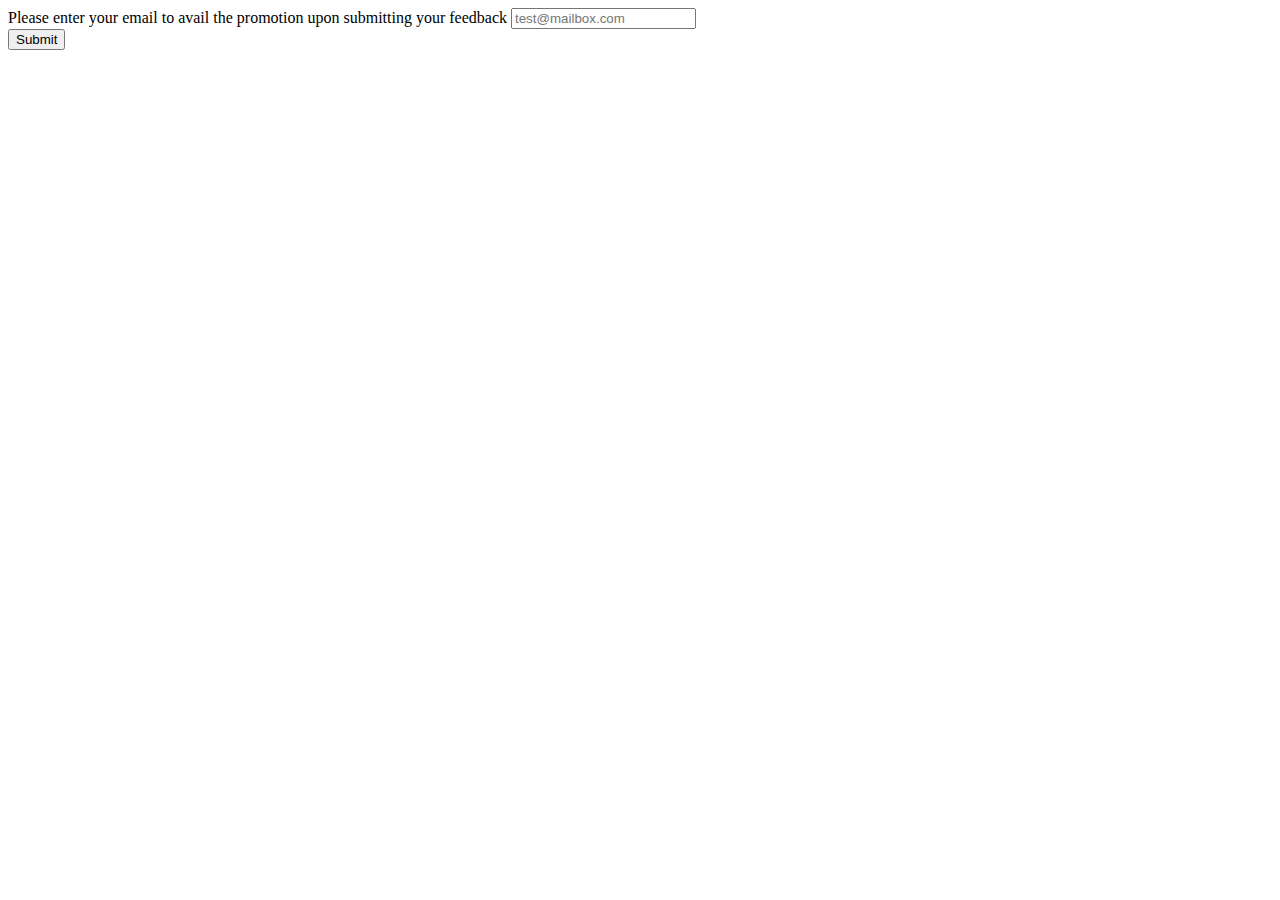
<file: target/classes/templates/index.html>
<!DOCTYPE html>
<html>
	<head>
		<meta charset="UTF-8">
		<title>Demo Feedback Form</title>
		<link rel="stylesheet" href="https://cdnjs.cloudflare.com/ajax/libs/font-awesome/4.7.0/css/font-awesome.min.css">
		<link th:href="@{/css/skeleton.css}" rel="stylesheet"></link>
		<link th:href="@{/css/normalize.css}" rel="stylesheet"></link>
		<script th:src="@{/js/sweetalert.min.js}" type="text/javascript"></script>
		<script th:src="@{/js/jquery-3.6.0.min.js}" type="text/javascript"></script>
		<script th:src="@{/js/emoji.js}" type="text/javascript"></script>
		<script th:src="@{/js/behavior.js}" type="text/javascript"></script>
	</head>
	<body>
		<div id="container">
			<div id="emoji-div" align="center"></div>
			<form>
				<div>
					<input type="hidden" id="starsValue" value="3"/>
				</div>
				<div class="row">
					<div class="twelve columns">
						<label for="emailInput">Please enter your email to avail the promotion upon submitting your feedback</label> 
						<input class="u-full-width" type="email" placeholder="test@mailbox.com" id="emailInput">
					</div>
				</div>
				<div class="row">
					<div class="twelve columns">
						<input class="button-primary u-full-width" type="submit" value="Submit" id="submitBtn">
					</div>
				</div>
			</form>
		</div>
	</body>
</html>
</file>
